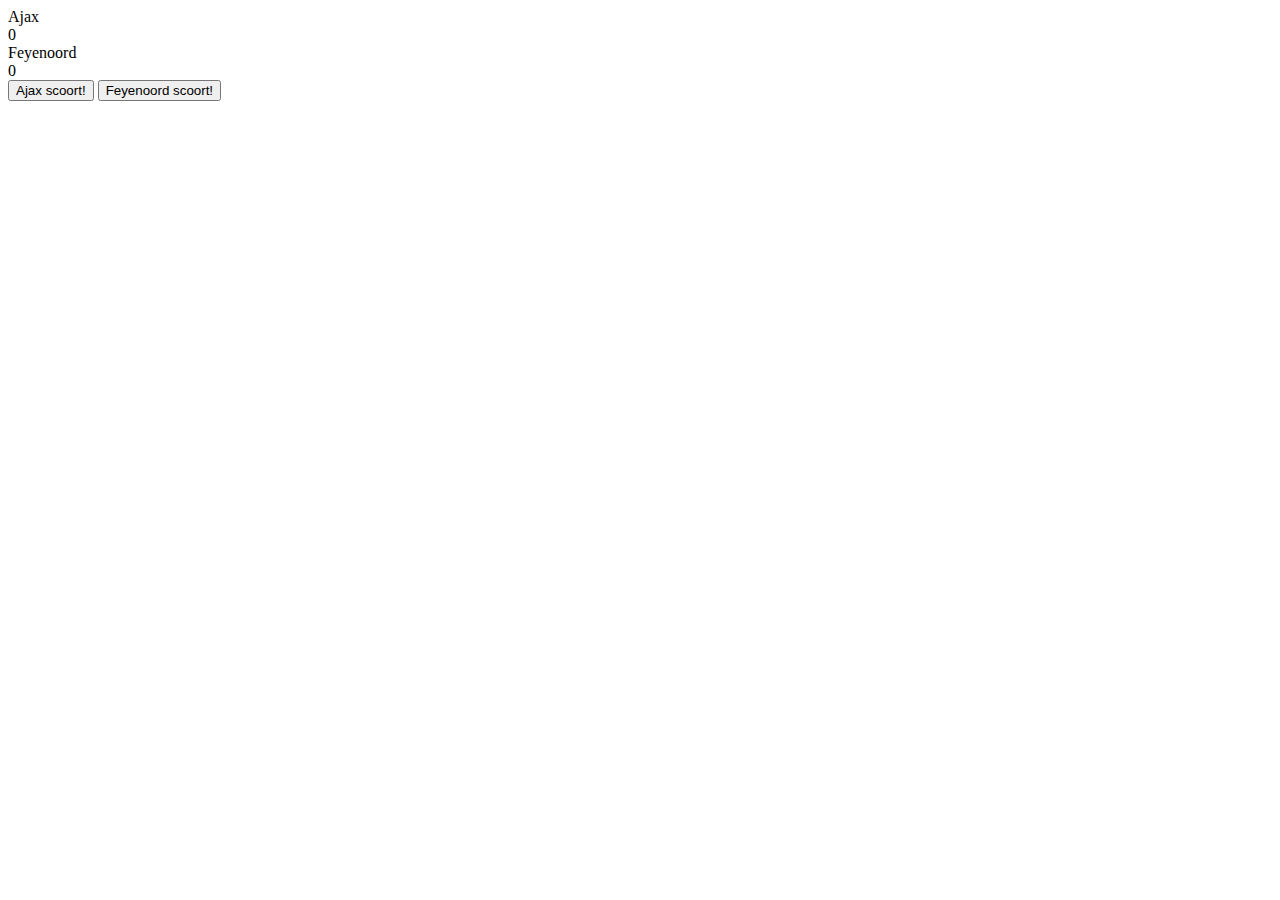
<file: index2.html>
<!doctype html>
<html lang="en">
    <head>   
 <meta charset="UTF-8">   
  <meta name="viewport"         
   content="width=device-width, user-scalable=no, initial-scale=1.0, maximum-scale=1.0, minimum-scale=1.0">   
    <meta http-equiv="X-UA-Compatible" content="ie=edge">   
     <title>Document</title>
    </head>
    <body>
        <div> 
       <div>   
     <div class="club-naam">            Ajax           </div>       

           <div class="club-one-score" id="score-ajax">0</div>  

          </div>  
          </div>   
           <div> 

 <div class="club-naam">            Feyenoord        </div>    
 <div class="club-one-score" id="score-feyenoord" >0</div>      
 <button onclick="ajax_scoort()">Ajax scoort!</button>    
  <button onclick="feyenoord_scoort()">Feyenoord scoort!</button>  
  </div>    
 <script>      
var ajax = 0;      
 var feyenoord = 0;      
 function ajax_scoort(){      
 ajax++;         
 document.getElementById("score-ajax").innerText = ajax;        }  

 function feyenoord_scoort(){      
 feyenoord++;         
 document.getElementById("score-feyenoord").innerText = feyenoord;        }  

 </script>
  </body>
</html>
</file>
